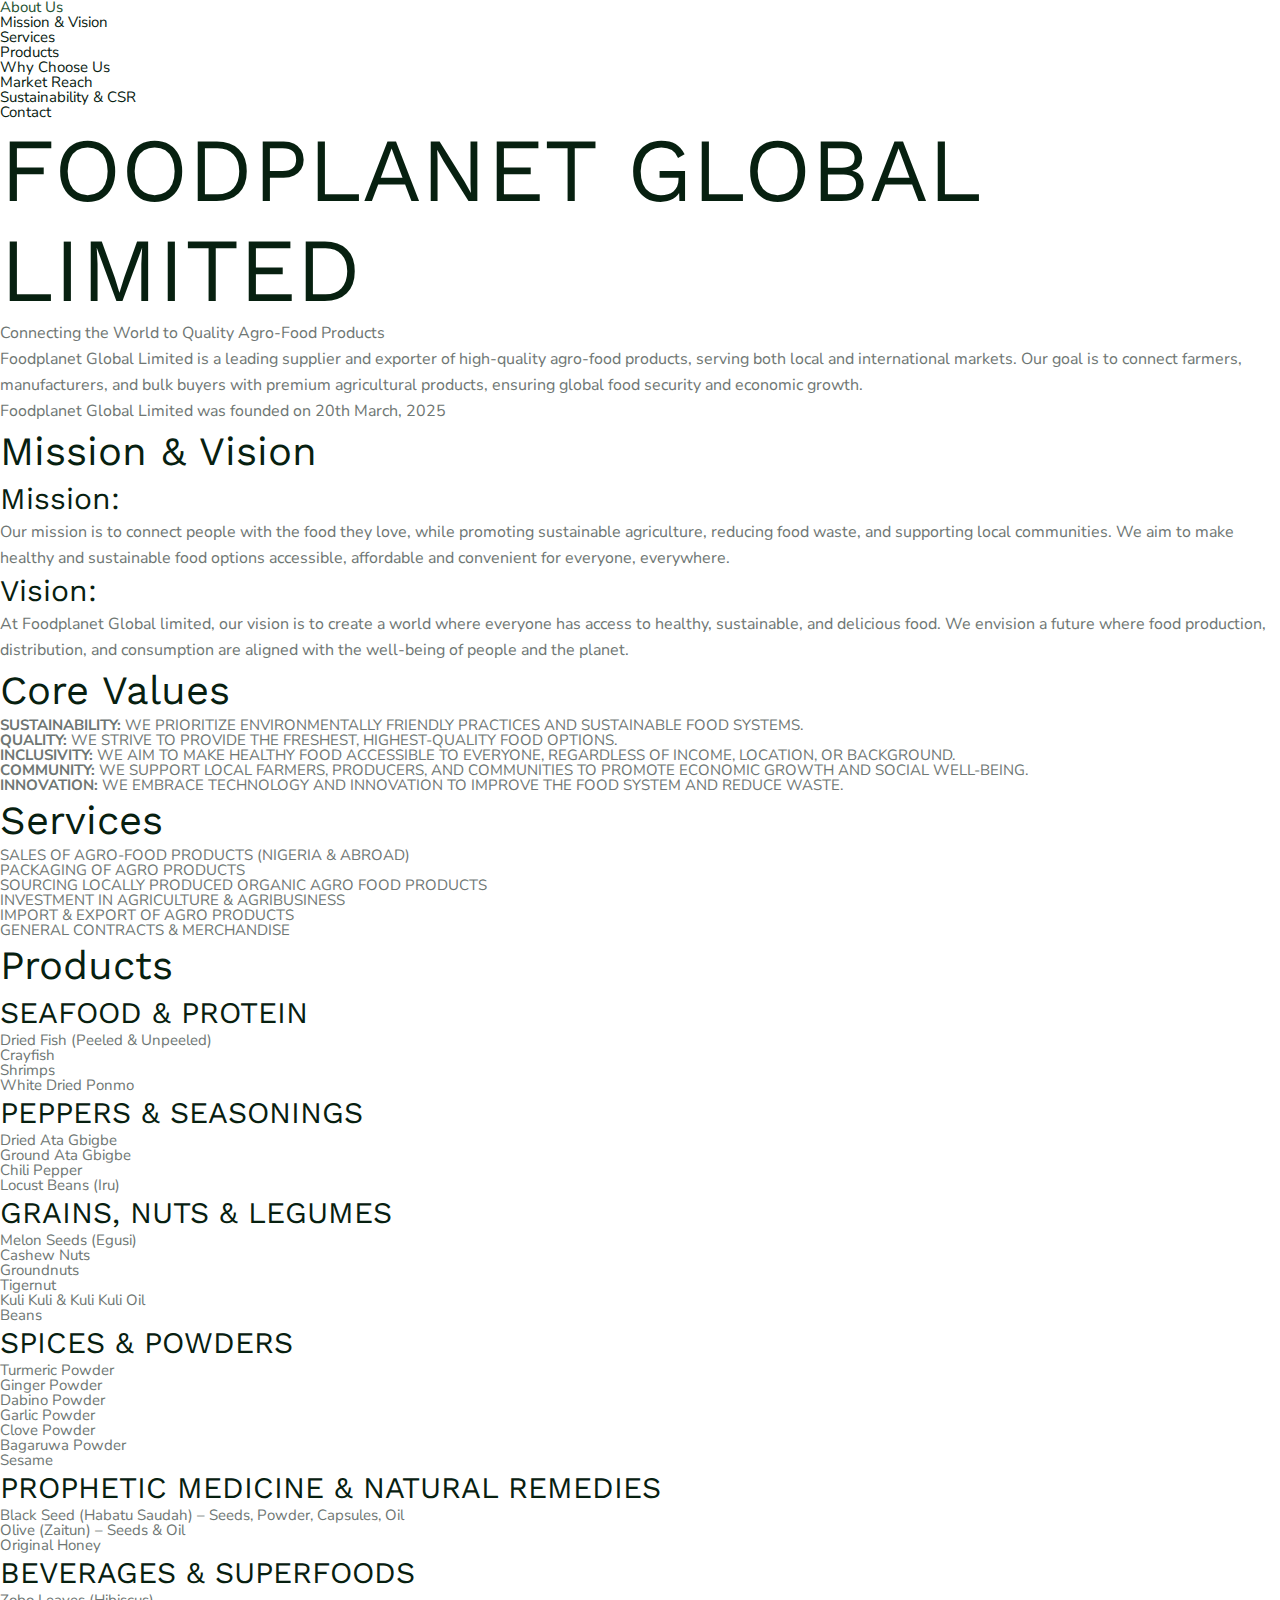
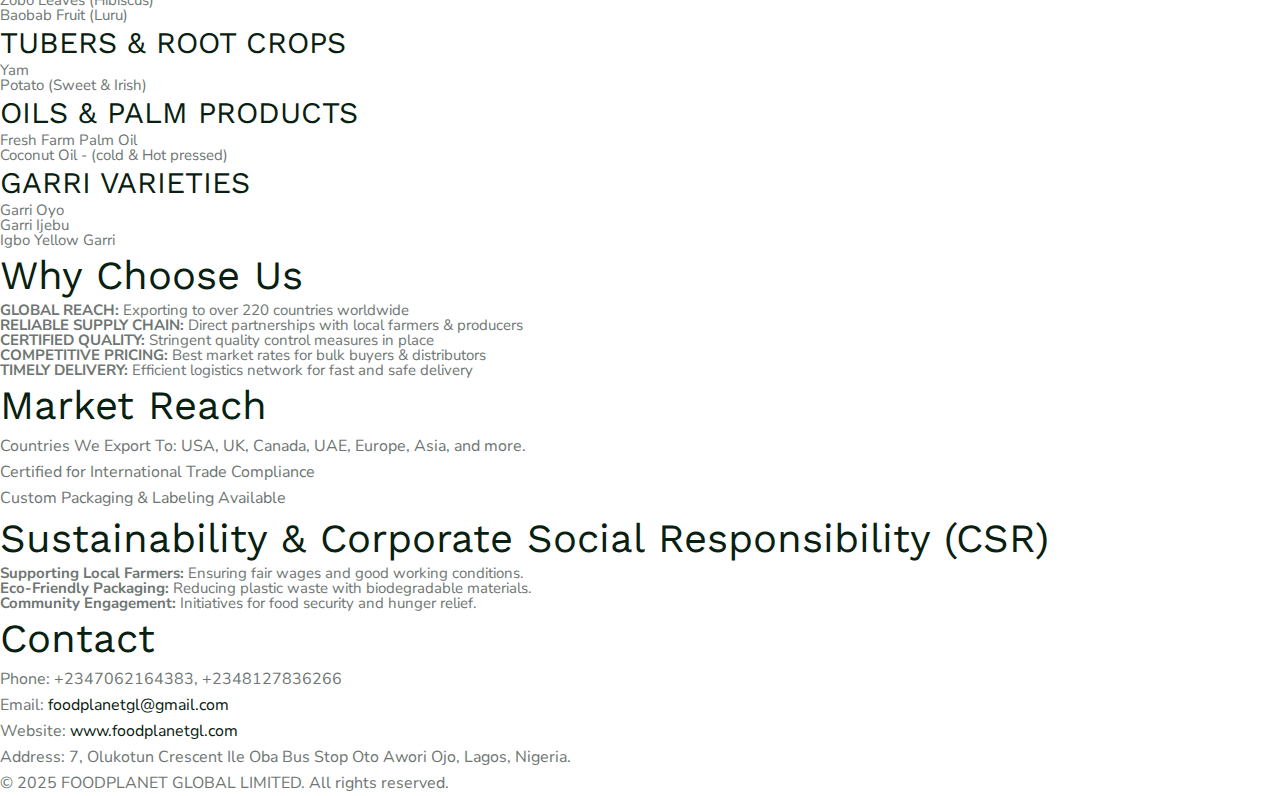
<file: ai.html>
<!DOCTYPE html>
<html lang="en">
<head>
    <meta charset="UTF-8">
    <meta name="viewport" content="width=device-width, initial-scale=1.0">
    <title>FOODPLANET GLOBAL LIMITED</title>
    <link rel="stylesheet" href="css/bootstrap.css">
    <link rel="stylesheet" href="css/styles.css">
</head>
<body>
    <header>
        <nav>
            <ul>
                <li><a href="#about">About Us</a></li>
                <li><a href="#mission">Mission & Vision</a></li>
                <li><a href="#services">Services</a></li>
                <li><a href="#products">Products</a></li>
                <li><a href="#why-choose-us">Why Choose Us</a></li>
                <li><a href="#market-reach">Market Reach</a></li>
                <li><a href="#sustainability">Sustainability & CSR</a></li>
                <li><a href="#contact">Contact</a></li>
            </ul>
        </nav>
    </header>
    <main>
        <section id="about">
            <h1>FOODPLANET GLOBAL LIMITED</h1>
            <p>Connecting the World to Quality Agro-Food Products</p>
            <p>Foodplanet Global Limited is a leading supplier and exporter of high-quality agro-food products, serving both local and international markets. Our goal is to connect farmers, manufacturers, and bulk buyers with premium agricultural products, ensuring global food security and economic growth.</p>
            <p>Foodplanet Global Limited was founded on 20th March, 2025</p>
        </section>
        <section id="mission">
            <h2>Mission & Vision</h2>
            <h3>Mission:</h3>
            <p>Our mission is to connect people with the food they love, while promoting sustainable agriculture, reducing food waste, and supporting local communities. We aim to make healthy and sustainable food options accessible, affordable and convenient for everyone, everywhere.</p>
            <h3>Vision:</h3>
            <p>At Foodplanet Global limited, our vision is to create a world where everyone has access to healthy, sustainable, and delicious food. We envision a future where food production, distribution, and consumption are aligned with the well-being of people and the planet.</p>
        </section>
        <section id="core-values">
            <h2>Core Values</h2>
            <ul>
                <li><strong>SUSTAINABILITY:</strong> WE PRIORITIZE ENVIRONMENTALLY FRIENDLY PRACTICES AND SUSTAINABLE FOOD SYSTEMS.</li>
                <li><strong>QUALITY:</strong> WE STRIVE TO PROVIDE THE FRESHEST, HIGHEST-QUALITY FOOD OPTIONS.</li>
                <li><strong>INCLUSIVITY:</strong> WE AIM TO MAKE HEALTHY FOOD ACCESSIBLE TO EVERYONE, REGARDLESS OF INCOME, LOCATION, OR BACKGROUND.</li>
                <li><strong>COMMUNITY:</strong> WE SUPPORT LOCAL FARMERS, PRODUCERS, AND COMMUNITIES TO PROMOTE ECONOMIC GROWTH AND SOCIAL WELL-BEING.</li>
                <li><strong>INNOVATION:</strong> WE EMBRACE TECHNOLOGY AND INNOVATION TO IMPROVE THE FOOD SYSTEM AND REDUCE WASTE.</li>
            </ul>
        </section>
        <section id="services">
            <h2>Services</h2>
            <ul>
                <li>SALES OF AGRO-FOOD PRODUCTS (NIGERIA & ABROAD)</li>
                <li>PACKAGING OF AGRO PRODUCTS</li>
                <li>SOURCING LOCALLY PRODUCED ORGANIC AGRO FOOD PRODUCTS</li>
                <li>INVESTMENT IN AGRICULTURE & AGRIBUSINESS</li>
                <li>IMPORT & EXPORT OF AGRO PRODUCTS</li>
                <li>GENERAL CONTRACTS & MERCHANDISE</li>
            </ul>
        </section>
        <section id="products">
            <h2>Products</h2>
            <h3>SEAFOOD & PROTEIN</h3>
            <ul>
                <li>Dried Fish (Peeled & Unpeeled)</li>
                <li>Crayfish</li>
                <li>Shrimps</li>
                <li>White Dried Ponmo</li>
            </ul>
            <h3>PEPPERS & SEASONINGS</h3>
            <ul>
                <li>Dried Ata Gbigbe</li>
                <li>Ground Ata Gbigbe</li>
                <li>Chili Pepper</li>
                <li>Locust Beans (Iru)</li>
            </ul>
            <h3>GRAINS, NUTS & LEGUMES</h3>
            <ul>
                <li>Melon Seeds (Egusi)</li>
                <li>Cashew Nuts</li>
                <li>Groundnuts</li>
                <li>Tigernut</li>
                <li>Kuli Kuli & Kuli Kuli Oil</li>
                <li>Beans</li>
            </ul>
            <h3>SPICES & POWDERS</h3>
            <ul>
                <li>Turmeric Powder</li>
                <li>Ginger Powder</li>
                <li>Dabino Powder</li>
                <li>Garlic Powder</ li>
                <li>Clove Powder</li>
                <li>Bagaruwa Powder</li>
                <li>Sesame</li>
            </ul>
            <h3>PROPHETIC MEDICINE & NATURAL REMEDIES</h3>
            <ul>
                <li>Black Seed (Habatu Saudah) – Seeds, Powder, Capsules, Oil</li>
                <li>Olive (Zaitun) – Seeds & Oil</li>
                <li>Original Honey</li>
            </ul>
            <h3>BEVERAGES & SUPERFOODS</h3>
            <ul>
                <li>Zobo Leaves (Hibiscus)</li>
                <li>Baobab Fruit (Luru)</li>
            </ul>
            <h3>TUBERS & ROOT CROPS</h3>
            <ul>
                <li>Yam</li>
                <li>Potato (Sweet & Irish)</li>
            </ul>
            <h3>OILS & PALM PRODUCTS</h3>
            <ul>
                <li>Fresh Farm Palm Oil</li>
                <li>Coconut Oil - (cold & Hot pressed)</li>
            </ul>
            <h3>GARRI VARIETIES</h3>
            <ul>
                <li>Garri Oyo</li>
                <li>Garri Ijebu</li>
                <li>Igbo Yellow Garri</li>
            </ul>
        </section>
        <section id="why-choose-us">
            <h2>Why Choose Us</h2>
            <ul>
                <li><strong>GLOBAL REACH:</strong> Exporting to over 220 countries worldwide</li>
                <li><strong>RELIABLE SUPPLY CHAIN:</strong> Direct partnerships with local farmers & producers</li>
                <li><strong>CERTIFIED QUALITY:</strong> Stringent quality control measures in place</li>
                <li><strong>COMPETITIVE PRICING:</strong> Best market rates for bulk buyers & distributors</li>
                <li><strong>TIMELY DELIVERY:</strong> Efficient logistics network for fast and safe delivery</li>
            </ul>
        </section>
        <section id="market-reach">
            <h2>Market Reach</h2>
            <p>Countries We Export To: USA, UK, Canada, UAE, Europe, Asia, and more.</p>
            <p>Certified for International Trade Compliance</p>
            <p>Custom Packaging & Labeling Available</p>
        </section>
        <section id="sustainability">
            <h2>Sustainability & Corporate Social Responsibility (CSR)</h2>
            <ul>
                <li><strong>Supporting Local Farmers:</strong> Ensuring fair wages and good working conditions.</li>
                <li><strong>Eco-Friendly Packaging:</strong> Reducing plastic waste with biodegradable materials.</li>
                <li><strong>Community Engagement:</strong> Initiatives for food security and hunger relief.</li>
            </ul>
        </section>
        <section id="contact">
            <h2>Contact</h2>
            <p>Phone: +2347062164383, +2348127836266</p>
            <p>Email: <a href="mailto:foodplanetgl@gmail.com">foodplanetgl@gmail.com</a></p>
            <p>Website: <a href="http://www.foodplanetgl.com">www.foodplanetgl.com</a></p>
            <p>Address: 7, Olukotun Crescent Ile Oba Bus Stop Oto Awori Ojo, Lagos, Nigeria.</p>
        </section>
    </main>
    <footer>
        <p>&copy; 2025 FOODPLANET GLOBAL LIMITED. All rights reserved.</p>
    </footer>
</body>
</html>
</file>
